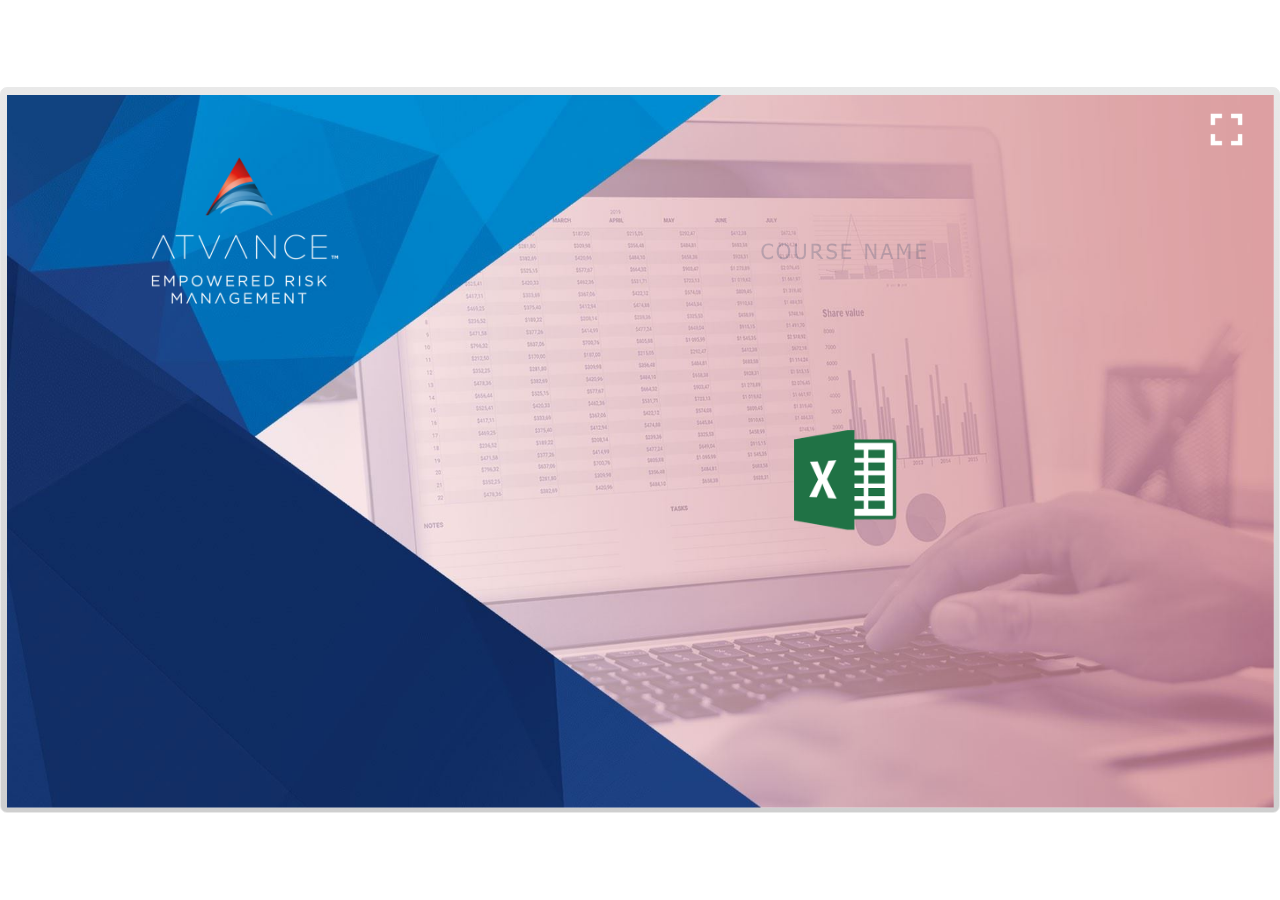
<file: index.html>
<!DOCTYPE html>
<html lang="en-US">
<head>
  <meta charset="utf-8">
  <!-- Created using Storyline 3 - http://www.articulate.com  -->
  <!-- version: 3.10.22406.0 -->
  <title>Module3_Learn Excel</title>
  <meta http-equiv="x-ua-compatible" content="IE=edge" />
  <meta name="viewport" content="width=device-width, initial-scale=1.0, user-scalable=no, shrink-to-fit=no, minimal-ui" />
  <meta name="apple-mobile-web-app-capable" content="yes" />
  <style>
    html, body { height: 100%; padding: 0; margin: 0 }
    #app { height: 100%; width: 100%; }
  </style>
  
  <script>window.THREE = { };</script>
</head>
<body style="background: #FFFFFF" class="cs-HTML theme-classic">
  <!-- 360 -->
  <script>!function(e){function n(e,i){return e.test(i)}function i(e){var i=e||navigator.userAgent,o=i.split("[FBAN");if(void 0!==o[1]&&(i=o[0]),this.apple={phone:n(t,i),ipod:n(d,i),tablet:!n(t,i)&&n(s,i),device:n(t,i)||n(d,i)||n(s,i)},this.amazon={phone:n(h,i),tablet:!n(h,i)&&n(a,i),device:n(h,i)||n(a,i)},this.android={phone:n(h,i)||n(b,i),tablet:!n(h,i)&&!n(b,i)&&(n(a,i)||n(r,i)),device:n(h,i)||n(a,i)||n(b,i)||n(r,i)},this.windows={phone:n(l,i),tablet:n(p,i),device:n(l,i)||n(p,i)},this.other={blackberry:n(f,i),blackberry10:n(u,i),opera:n(c,i),firefox:n(A,i),chrome:n(w,i),device:n(f,i)||n(u,i)||n(c,i)||n(A,i)||n(w,i)},this.seven_inch=n(v,i),this.any=this.apple.device||this.android.device||this.windows.device||this.other.device||this.seven_inch,this.phone=this.apple.phone||this.android.phone||this.windows.phone,this.tablet=this.apple.tablet||this.android.tablet||this.windows.tablet,"undefined"==typeof window)return this}function o(){var e=new i;return e.Class=i,e}var t=/iPhone/i,d=/iPod/i,s=/iPad/i,b=/(?=.*\bAndroid\b)(?=.*\bMobile\b)/i,r=/Android/i,h=/(?=.*\bAndroid\b)(?=.*\bSD4930UR\b)/i,a=/(?=.*\bAndroid\b)(?=.*\b(?:KFOT|KFTT|KFJWI|KFJWA|KFSOWI|KFTHWI|KFTHWA|KFAPWI|KFAPWA|KFARWI|KFASWI|KFSAWI|KFSAWA)\b)/i,l=/IEMobile/i,p=/(?=.*\bWindows\b)(?=.*\bARM\b)/i,f=/BlackBerry/i,u=/BB10/i,c=/Opera Mini/i,w=/(CriOS|Chrome)(?=.*\bMobile\b)/i,A=/(?=.*\bFirefox\b)(?=.*\bMobile\b)/i,v=new RegExp("(?:Nexus 7|BNTV250|Kindle Fire|Silk|GT-P1000)","i");"undefined"!=typeof module&&module.exports&&"undefined"==typeof window?module.exports=i:"undefined"!=typeof module&&module.exports&&"undefined"!=typeof window?module.exports=o():"function"==typeof define&&define.amd?define("isMobile",[],e.isMobile=o()):e.isMobile=o()}(this);
    window.isMobile.apple.tablet = window.isMobile.apple.tablet ||
      (navigator.platform === 'MacIntel' && navigator.maxTouchPoints > 1);
    window.isMobile.apple.device = window.isMobile.apple.device || window.isMobile.apple.tablet;
    window.isMobile.tablet = window.isMobile.tablet || window.isMobile.apple.tablet;
    window.isMobile.any = window.isMobile.any || window.isMobile.apple.tablet;
  </script>

  <div id="focus-sink" aria-hidden="true" tabIndex=-1"></div>

  <div id="preso"></div>
  <script>
    window.DS = {};
    window.globals = {
      DATA_PATH_BASE: '',
      HAS_FRAME: true,
      HAS_SLIDE: true,

      lmsPresent: true,
      tinCanPresent: false,
      cmi5Present: false,
      aoSupport: false,
      scale: 'show all',
      captureRc: false,
      browserSize: 'optimal',
      bgColor: '#FFFFFF',
      features: '',
      themeName: 'classic',
      preloaderColor: '#FFFFFF',
      suppressAnalytics: false,
      productChannel: 'perpetual',
      publishSource: 'storyline',
      aid: '',
      cid: 'db4d9366-188a-4356-9b47-567f7f0e8a92',
      playerVersion: '3.10.22406.0',
      maxIosVideoElements: 5,

      
      parseParams: function(qs) {
        if (window.globals.parsedParams != null) {
          return window.globals.parsedParams;
        }
        qs = (qs || window.location.search.substr(1)).split('+').join(' ');
        var params = {},
            tokens,
            re = /[?&]?([^=]+)=([^&]*)/g;

        while (tokens = re.exec(qs)) {
          params[decodeURIComponent(tokens[1]).trim()] =
            decodeURIComponent(tokens[2]).trim();
        }
        window.globals.parsedParams = params;
        return params;
      }

    };

    (function() {

      var classTypes = [ 'desktop', 'mobile', 'phone', 'tablet' ];

      var addDeviceClasses = function(prefix, testObj) {
        var curr, i;
        for (i = 0; i < classTypes.length; i++) {
          curr = classTypes[i];
          if (testObj[curr]) {
            document.body.classList.add(prefix + curr);
          }
        }
      };

      var params = window.globals.parseParams(),
          isDevicePreview = params.devicepreview === '1',
          isPhoneOverride = params.deviceType === 'phone' || (isDevicePreview && params.phone == '1'),
          isTabletOverride = (params.deviceType === 'tablet' || isDevicePreview) && !isPhoneOverride,
          isMobileOverride = isPhoneOverride || isTabletOverride;

      var deviceView = {
        desktop: !window.isMobile.any && !isMobileOverride,
        mobile: window.isMobile.any || isMobileOverride,
        phone: isPhoneOverride || (window.isMobile.phone && !isTabletOverride),
        tablet: isTabletOverride || window.isMobile.tablet
      };

      window.globals.deviceView = deviceView;
      window.isMobile.desktop = !window.isMobile.any;
      window.isMobile.mobile = window.isMobile.any;

      addDeviceClasses('view-', deviceView);

    })();
  </script>
  
  <script src='story_content/user.js' type=text/javascript></script>
  <div class="slide-loader"></div>

  <script type="text/javascript">
    if (window.globals.deviceView.isMobile) { var doc = document, loader = doc.body.querySelector('.slide-loader'); [ 1, 2, 3 ].forEach(function(n) { var d = doc.createElement('div'); d.style.backgroundColor = window.globals.preloaderColor; d.classList.add('mobile-loader-dot'); d.classList.add('dot' + n); loader.appendChild(d); }); }
  </script>

  <div class="mobile-load-title-overlay" style="display: none">
    <div class="mobile-load-title">Module3_Learn Excel</div>
  </div>

  <div class="mobile-chrome-warning"></div>

  <script>
    
    if (window.autoSpider && window.vInterfaceObject) {
      document.querySelector('.mobile-load-title-overlay').style.display = 'none';
    }
  </script>

  

  <link rel="stylesheet" href="html5/data/css/output.min.css" data-noprefix />
</body>
<script src="html5/lib/scripts/ds-bootstrap.min.js"></script>
</html>
</file>
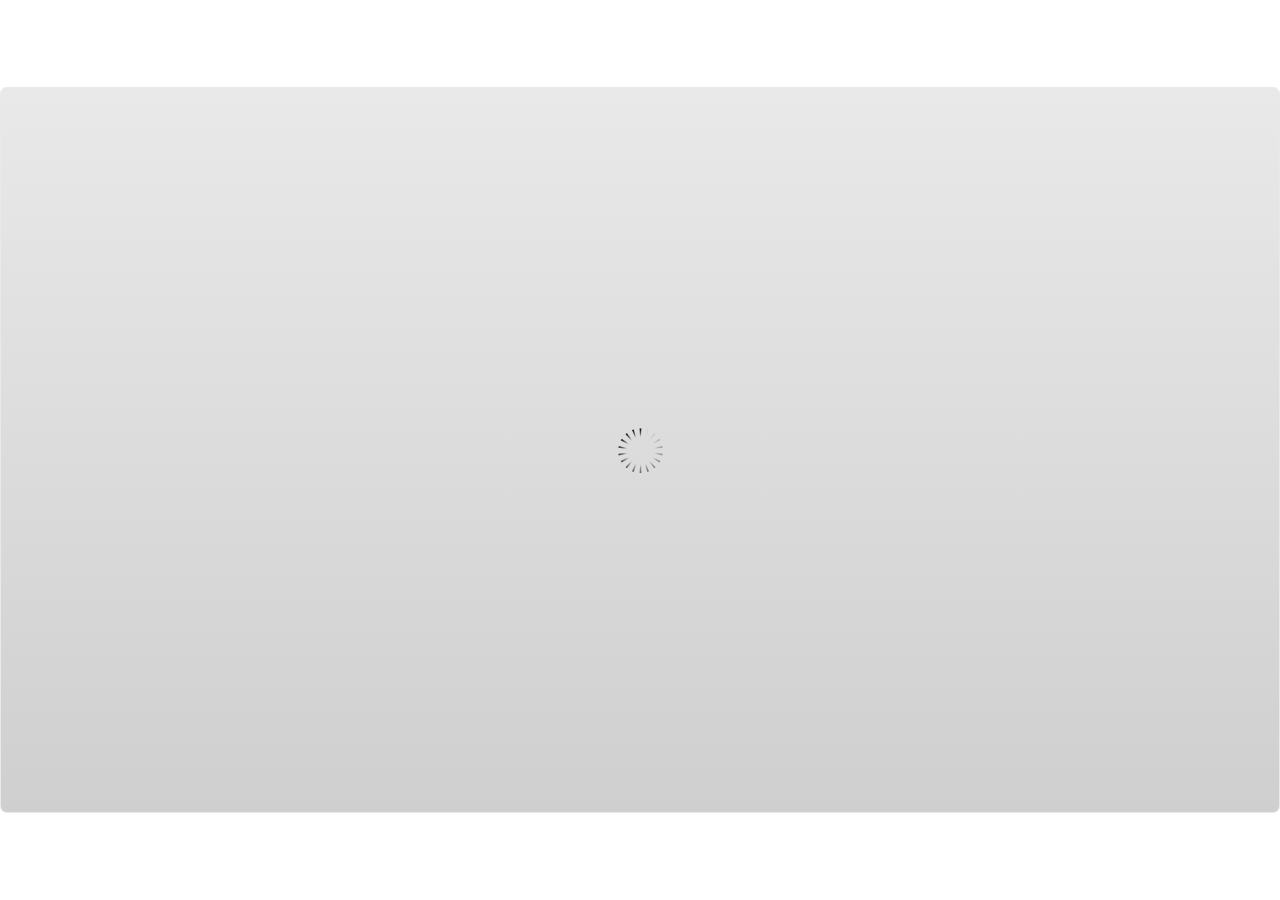
<file: index_lms.html>
<!DOCTYPE html>
<html lang="en-US">
<head>
  <meta charset="utf-8">
  <!-- Created using Storyline 3 - http://www.articulate.com  -->
  <!-- version: 3.10.22406.0 -->
  <title>Module3_Learn Excel</title>
  <meta http-equiv="x-ua-compatible" content="IE=edge" />
  <meta name="viewport" content="width=device-width, initial-scale=1.0, user-scalable=no, shrink-to-fit=no, minimal-ui" />
  <meta name="apple-mobile-web-app-capable" content="yes" />
  <style>
    html, body { height: 100%; padding: 0; margin: 0 }
    #app { height: 100%; width: 100%; }
  </style>
  <script src="lms/APIConstants.js" charset="utf-8"></script>
        <script src="lms/Configuration.js" charset="utf-8"></script>
        <script src="lms/UtilityFunctions.js" charset="utf-8"></script>
        <script src="lms/SCORM2004Functions.js" charset="utf-8"></script>
        <script src="lms/SCORMFunctions.js" charset="utf-8"></script>
        <script src="lms/AICCFunctions.js" charset="utf-8"></script>
        <script src="lms/NONEFunctions.js" charset="utf-8"></script>
        <script src="lms/LMSAPI.js" charset="utf-8"></script>
        <script src="lms/API.js" charset="utf-8"></script>

        <script>
          strContentLocation = "story.html";
          window.scormdriver_content = window;
          function LoadContent(){}
        </script>
  <script>window.THREE = { };</script>
</head>
<body style="background: #FFFFFF" class="cs-HTML theme-classic">
  <!-- 360 -->
  <script>!function(e){function n(e,i){return e.test(i)}function i(e){var i=e||navigator.userAgent,o=i.split("[FBAN");if(void 0!==o[1]&&(i=o[0]),this.apple={phone:n(t,i),ipod:n(d,i),tablet:!n(t,i)&&n(s,i),device:n(t,i)||n(d,i)||n(s,i)},this.amazon={phone:n(h,i),tablet:!n(h,i)&&n(a,i),device:n(h,i)||n(a,i)},this.android={phone:n(h,i)||n(b,i),tablet:!n(h,i)&&!n(b,i)&&(n(a,i)||n(r,i)),device:n(h,i)||n(a,i)||n(b,i)||n(r,i)},this.windows={phone:n(l,i),tablet:n(p,i),device:n(l,i)||n(p,i)},this.other={blackberry:n(f,i),blackberry10:n(u,i),opera:n(c,i),firefox:n(A,i),chrome:n(w,i),device:n(f,i)||n(u,i)||n(c,i)||n(A,i)||n(w,i)},this.seven_inch=n(v,i),this.any=this.apple.device||this.android.device||this.windows.device||this.other.device||this.seven_inch,this.phone=this.apple.phone||this.android.phone||this.windows.phone,this.tablet=this.apple.tablet||this.android.tablet||this.windows.tablet,"undefined"==typeof window)return this}function o(){var e=new i;return e.Class=i,e}var t=/iPhone/i,d=/iPod/i,s=/iPad/i,b=/(?=.*\bAndroid\b)(?=.*\bMobile\b)/i,r=/Android/i,h=/(?=.*\bAndroid\b)(?=.*\bSD4930UR\b)/i,a=/(?=.*\bAndroid\b)(?=.*\b(?:KFOT|KFTT|KFJWI|KFJWA|KFSOWI|KFTHWI|KFTHWA|KFAPWI|KFAPWA|KFARWI|KFASWI|KFSAWI|KFSAWA)\b)/i,l=/IEMobile/i,p=/(?=.*\bWindows\b)(?=.*\bARM\b)/i,f=/BlackBerry/i,u=/BB10/i,c=/Opera Mini/i,w=/(CriOS|Chrome)(?=.*\bMobile\b)/i,A=/(?=.*\bFirefox\b)(?=.*\bMobile\b)/i,v=new RegExp("(?:Nexus 7|BNTV250|Kindle Fire|Silk|GT-P1000)","i");"undefined"!=typeof module&&module.exports&&"undefined"==typeof window?module.exports=i:"undefined"!=typeof module&&module.exports&&"undefined"!=typeof window?module.exports=o():"function"==typeof define&&define.amd?define("isMobile",[],e.isMobile=o()):e.isMobile=o()}(this);
    window.isMobile.apple.tablet = window.isMobile.apple.tablet ||
      (navigator.platform === 'MacIntel' && navigator.maxTouchPoints > 1);
    window.isMobile.apple.device = window.isMobile.apple.device || window.isMobile.apple.tablet;
    window.isMobile.tablet = window.isMobile.tablet || window.isMobile.apple.tablet;
    window.isMobile.any = window.isMobile.any || window.isMobile.apple.tablet;
  </script>

  <div id="focus-sink" aria-hidden="true" tabIndex=-1"></div>

  <div id="preso"></div>
  <script>
    window.DS = {};
    window.globals = {
      DATA_PATH_BASE: '',
      HAS_FRAME: true,
      HAS_SLIDE: true,

      lmsPresent: true,
      tinCanPresent: false,
      cmi5Present: false,
      aoSupport: false,
      scale: 'show all',
      captureRc: false,
      browserSize: 'optimal',
      bgColor: '#FFFFFF',
      features: '',
      themeName: 'classic',
      preloaderColor: '#FFFFFF',
      suppressAnalytics: false,
      productChannel: 'perpetual',
      publishSource: 'storyline',
      aid: '',
      cid: 'db4d9366-188a-4356-9b47-567f7f0e8a92',
      playerVersion: '3.10.22406.0',
      maxIosVideoElements: 5,

      
      parseParams: function(qs) {
        if (window.globals.parsedParams != null) {
          return window.globals.parsedParams;
        }
        qs = (qs || window.location.search.substr(1)).split('+').join(' ');
        var params = {},
            tokens,
            re = /[?&]?([^=]+)=([^&]*)/g;

        while (tokens = re.exec(qs)) {
          params[decodeURIComponent(tokens[1]).trim()] =
            decodeURIComponent(tokens[2]).trim();
        }
        window.globals.parsedParams = params;
        return params;
      }

    };

    (function() {

      var classTypes = [ 'desktop', 'mobile', 'phone', 'tablet' ];

      var addDeviceClasses = function(prefix, testObj) {
        var curr, i;
        for (i = 0; i < classTypes.length; i++) {
          curr = classTypes[i];
          if (testObj[curr]) {
            document.body.classList.add(prefix + curr);
          }
        }
      };

      var params = window.globals.parseParams(),
          isDevicePreview = params.devicepreview === '1',
          isPhoneOverride = params.deviceType === 'phone' || (isDevicePreview && params.phone == '1'),
          isTabletOverride = (params.deviceType === 'tablet' || isDevicePreview) && !isPhoneOverride,
          isMobileOverride = isPhoneOverride || isTabletOverride;

      var deviceView = {
        desktop: !window.isMobile.any && !isMobileOverride,
        mobile: window.isMobile.any || isMobileOverride,
        phone: isPhoneOverride || (window.isMobile.phone && !isTabletOverride),
        tablet: isTabletOverride || window.isMobile.tablet
      };

      window.globals.deviceView = deviceView;
      window.isMobile.desktop = !window.isMobile.any;
      window.isMobile.mobile = window.isMobile.any;

      addDeviceClasses('view-', deviceView);

    })();
  </script>
  
  <script src='story_content/user.js' type=text/javascript></script>
  <div class="slide-loader"></div>

  <script type="text/javascript">
    if (window.globals.deviceView.isMobile) { var doc = document, loader = doc.body.querySelector('.slide-loader'); [ 1, 2, 3 ].forEach(function(n) { var d = doc.createElement('div'); d.style.backgroundColor = window.globals.preloaderColor; d.classList.add('mobile-loader-dot'); d.classList.add('dot' + n); loader.appendChild(d); }); }
  </script>

  <div class="mobile-load-title-overlay" style="display: none">
    <div class="mobile-load-title">Module3_Learn Excel</div>
  </div>

  <div class="mobile-chrome-warning"></div>

  <script>
    
    if (window.autoSpider && window.vInterfaceObject) {
      document.querySelector('.mobile-load-title-overlay').style.display = 'none';
    }
  </script>

  <iframe name="AICCComm" src="lms/AICCComm.html" style="display:none;"></iframe>
        <iframe name="rusticisoftware_aicc_results" src="lms/blank.html" style="display:none;"></iframe>
        <iframe name="NothingFrame" src="lms/blank.html" style="display:none;"></iframe>

  <link rel="stylesheet" href="html5/data/css/output.min.css" data-noprefix />
</body>
<script src="html5/lib/scripts/ds-bootstrap.min.js"></script>
</html>
</file>
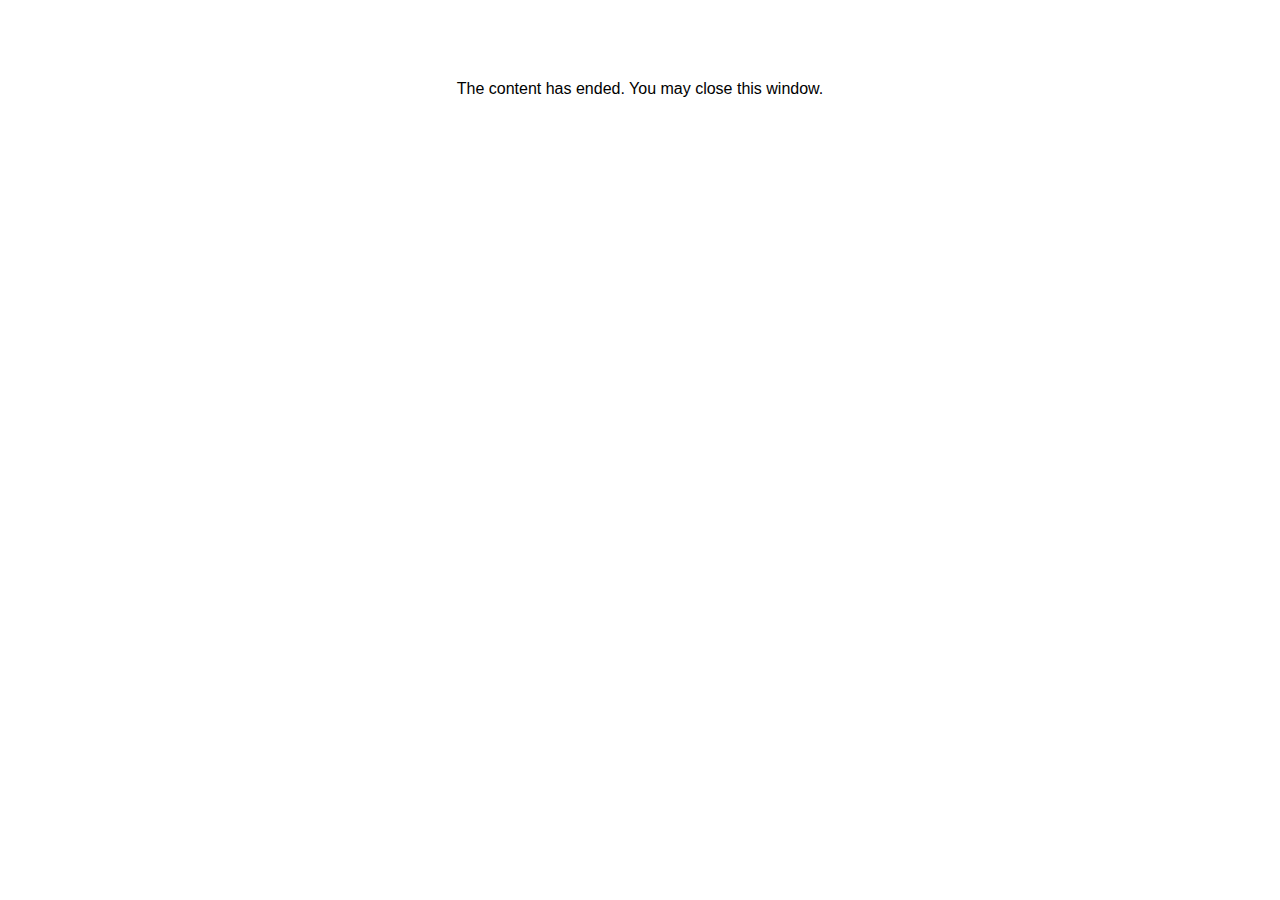
<file: lms/goodbye.html>
<html><body bgcolor="#ffffff">
<center>
<br><br><br><br><font face="Tahoma, articulate, tahoma, arial" size="3" color: "#333333">
The content has ended. You may close this window.
</font>
</center>
</body></html>
</file>
